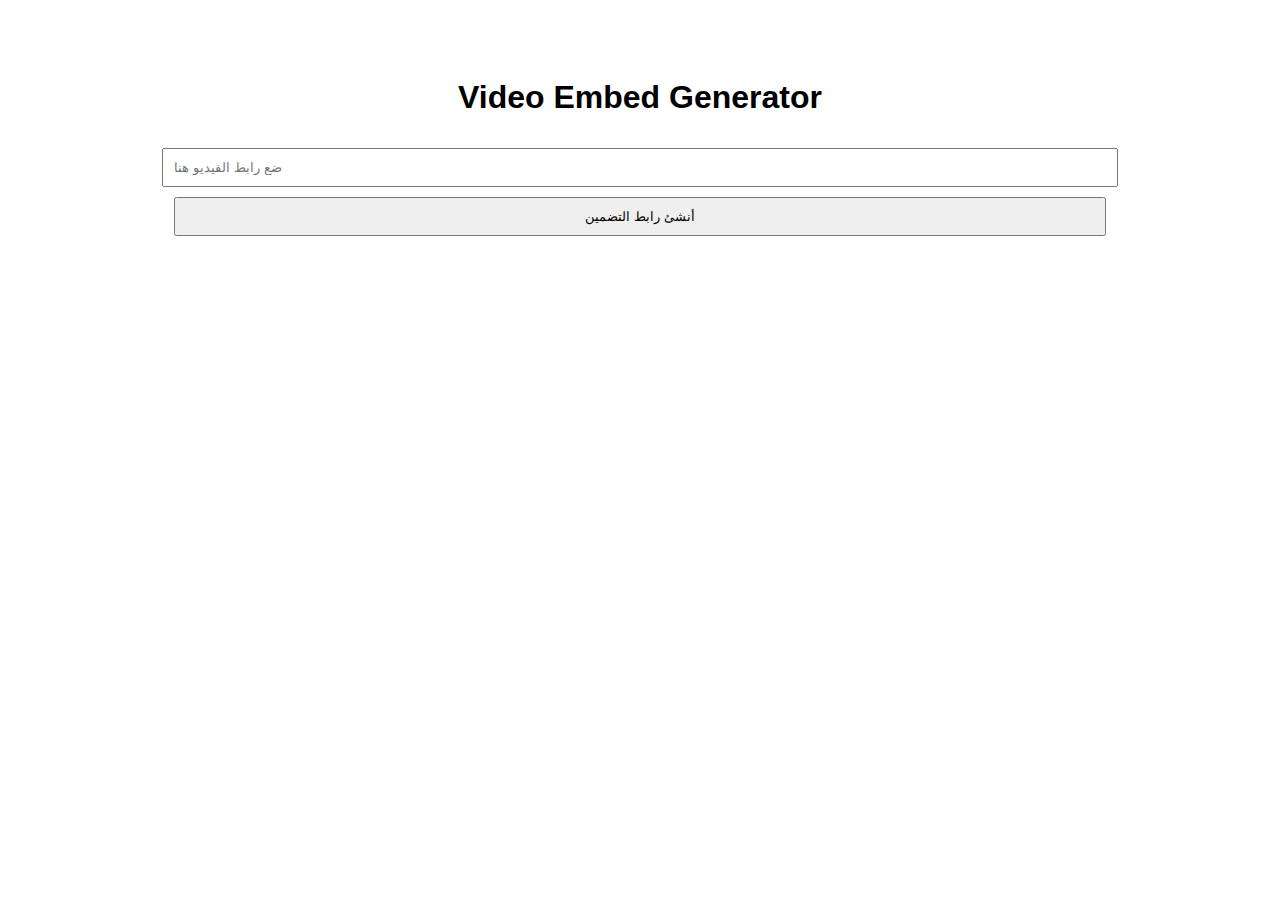
<file: index.html>
<!DOCTYPE html>
<html lang="en">
<head>
  <meta charset="UTF-8">
  <title>Video Embed Generator</title>
  <style>
    body { font-family: sans-serif; text-align: center; padding: 50px; }
    input, button { padding: 10px; width: 80%; margin-top: 10px; }
  </style>
</head>
<body>
  <h1>Video Embed Generator</h1>
  <input type="text" id="videoURL" placeholder="ضع رابط الفيديو هنا" />
  <button onclick="generate()">أنشئ رابط التضمين</button>
  <p id="result"></p>

  <script>
    function generate() {
      const url = document.getElementById('videoURL').value.trim();
      if (!url) return alert("يرجى إدخال رابط");

      const encoded = encodeURIComponent(url);
      const link = `${location.origin}${location.pathname.replace('index.html', '')}embed.html?url=${encoded}`;

      document.getElementById('result').innerHTML = `
        <p>الرابط الناتج:</p>
        <a href="${link}" target="_blank">${link}</a>
      `;
    }
  </script>
</body>
</html>
</file>
